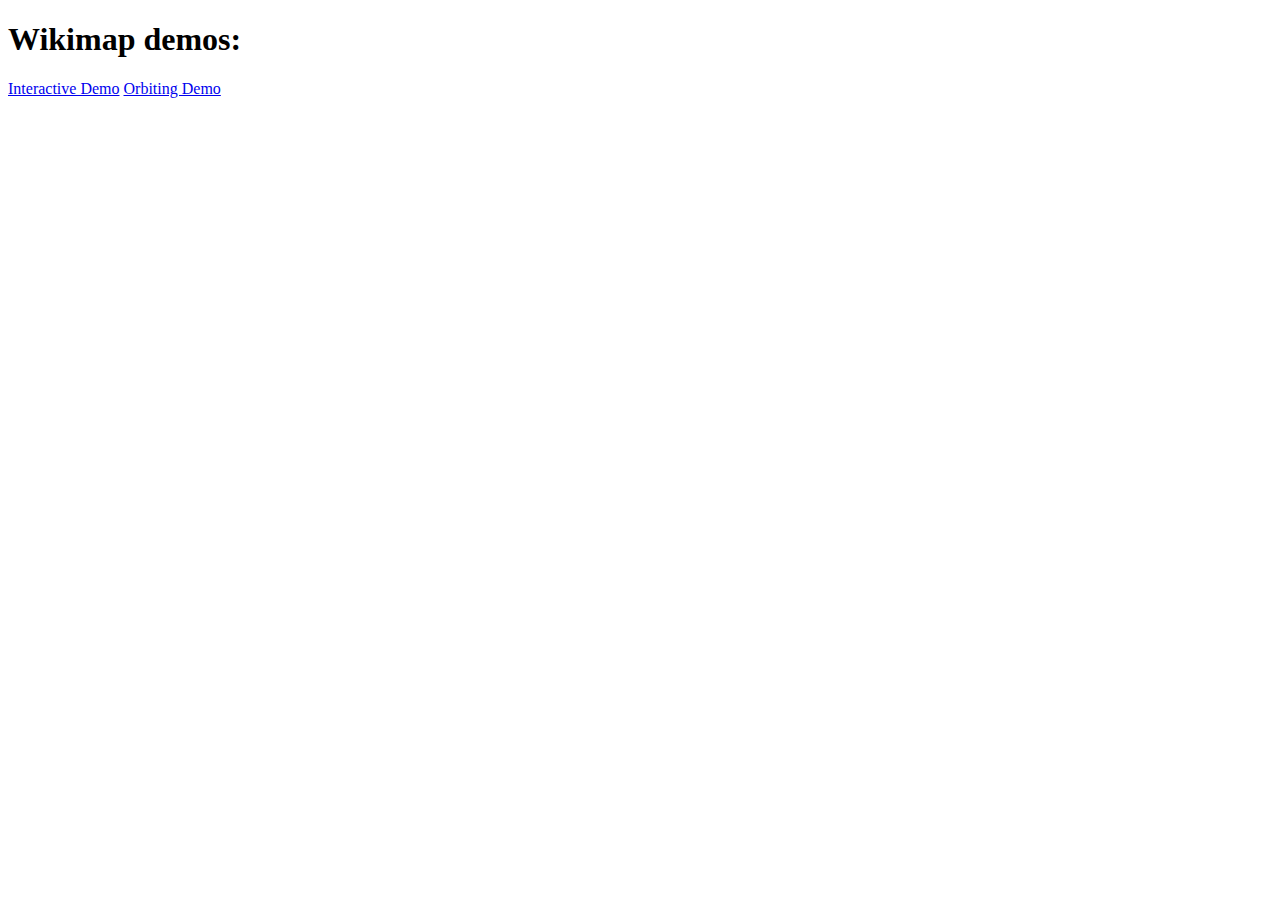
<file: index.html>
<!DOCTYPE html>
<html lang="en">
  <head>
    <title>Home - DayOfThePenguin</title>
  </head>
  <body>
    <h1>Wikimap demos:</h1>
    <a href="wikimap/interactive_demo.html">Interactive Demo</a>
    <a href="wikimap/orbiting_demo.html">Orbiting Demo</a>
  </body>
</html>
</file>
